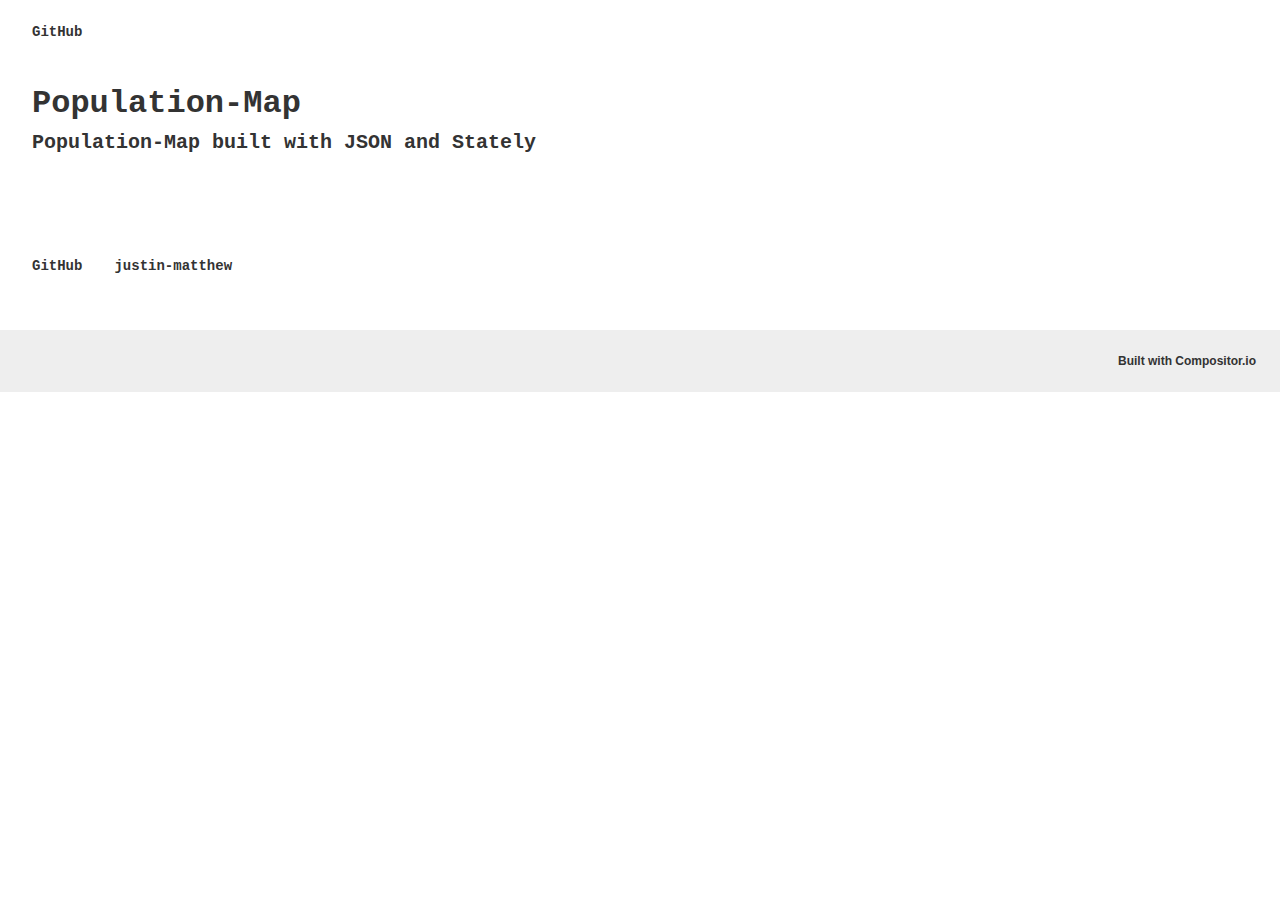
<file: index.html>
<!DOCTYPE html><html lang="en"><head><meta charset="utf-8"/><meta http-equiv="X-UA-Compatible" content="IE=Edge"/><meta name="viewport" content="width=device-width, initial-scale=1"/><title></title><style>*{box-sizing:border-box}.cxs-display-table{display:table}.cxs-183745076 pre .hljs-title{color:#2196f3}.cxs-3954183383{font-size:24px}.cxs-3759173635{font-size:14px}.cxs-4066908388{clear:both}.cxs-799160745{font-size:48px}.cxs-3147789143{margin-left:-16px;margin-right:-16px}.cxs-1227374908{}.cxs-1227374908:hover{}.cxs-3102244317{}.cxs-3102244317 h1{font-weight:600;line-height:1.25;font-size:48px;margin-top:32px;margin-bottom:8px}.cxs-3102244317 h1 h0{}.cxs-3102244317 h1 h1{}.cxs-3102244317 h1 h2{}.cxs-3102244317 h1 h3{}.cxs-3102244317 h1 h4{}.cxs-3102244317 h1 h5{}.cxs-3102244317 h1 h6{}.cxs-3102244317 h2{font-weight:600;line-height:1.25;font-size:24px;margin-top:32px;margin-bottom:8px}.cxs-3102244317 h2 h0{}.cxs-3102244317 h2 h1{}.cxs-3102244317 h2 h2{}.cxs-3102244317 h2 h3{}.cxs-3102244317 h2 h4{}.cxs-3102244317 h2 h5{}.cxs-3102244317 h2 h6{}.cxs-3102244317 h3{font-weight:600;line-height:1.25;font-size:20px;margin-top:32px;margin-bottom:8px}.cxs-3102244317 h3 h0{}.cxs-3102244317 h3 h1{}.cxs-3102244317 h3 h2{}.cxs-3102244317 h3 h3{}.cxs-3102244317 h3 h4{}.cxs-3102244317 h3 h5{}.cxs-3102244317 h3 h6{}.cxs-3102244317 h4{font-weight:600;line-height:1.25;font-size:16px;margin-top:32px;margin-bottom:8px}.cxs-3102244317 h4 h0{}.cxs-3102244317 h4 h1{}.cxs-3102244317 h4 h2{}.cxs-3102244317 h4 h3{}.cxs-3102244317 h4 h4{}.cxs-3102244317 h4 h5{}.cxs-3102244317 h4 h6{}.cxs-3102244317 h5{font-weight:600;line-height:1.25;font-size:14px;margin-top:32px;margin-bottom:8px}.cxs-3102244317 h5 h0{}.cxs-3102244317 h5 h1{}.cxs-3102244317 h5 h2{}.cxs-3102244317 h5 h3{}.cxs-3102244317 h5 h4{}.cxs-3102244317 h5 h5{}.cxs-3102244317 h5 h6{}.cxs-3102244317 h6{font-weight:600;line-height:1.25;font-size:12px;margin-top:32px;margin-bottom:8px}.cxs-3102244317 h6 h0{}.cxs-3102244317 h6 h1{}.cxs-3102244317 h6 h2{}.cxs-3102244317 h6 h3{}.cxs-3102244317 h6 h4{}.cxs-3102244317 h6 h5{}.cxs-3102244317 h6 h6{}.cxs-3102244317 p{overflow-x:auto;margin-top:0px;margin-bottom:16px}.cxs-3102244317 code{font-family:Menlo, monospace;font-size:14px;padding:4px;background-color:#eee;border-radius:2px}.cxs-3102244317 pre{font-family:Menlo, monospace;font-size:14px;overflow-x:auto;padding:16px;margin-top:8px;margin-bottom:32px;background-color:#eee;border-radius:2px}.cxs-3102244317 pre .hljs-keyword{color:#08e}.cxs-3102244317 pre .hljs-built_in{color:#0e8}.cxs-3102244317 pre .hljs-type{color:#0e8}.cxs-3102244317 pre .hljs-literal{color:#08e}.cxs-3102244317 pre .hljs-number{color:#e08}.cxs-3102244317 pre .hljs-regexp{color:#08e}.cxs-3102244317 pre .hljs-string{color:#0e8}.cxs-3102244317 pre .hljs-subst{color:#0e8}.cxs-3102244317 pre .hljs-symbol{color:#08e}.cxs-3102244317 pre .hljs-class{color:#08e}.cxs-3102244317 pre .hljs-function{color:#e08}.cxs-3102244317 pre .hljs-title{color:#08e}.cxs-3102244317 pre .hljs-params{color:#0e8}.cxs-3102244317 pre .hljs-comment{color:#0e8}.cxs-3102244317 pre .hljs-doctag{color:#0e8}.cxs-3102244317 pre .hljs-meta{color:#0e8}.cxs-3102244317 pre .hljs-meta-keyword{color:#08e}.cxs-3102244317 pre .hljs-meta-string{color:#08e}.cxs-3102244317 hr{margin-top:48px;margin-bottom:48px;border:0px;border-bottom-style:solid;border-bottom-width:1px;border-bottom:2px solid #ddd}.cxs-3102244317 table{border-collapse:separate;border-spacing:0px;max-width:100%;width:100%}.cxs-3102244317 th{text-align:left;line-height:inherit;vertical-align:bottom}.cxs-3102244317 td{vertical-align:top;line-height:inherit}.cxs-3102244317 img{max-width: 100%;height: auto;margin-top:16px;margin-bottom:16px}.cxs-3102244317 a{color:#08e;text-decoration: none}.cxs-3102244317 a:hover{text-decoration:underline}.cxs-3102244317 ul{padding-left:32px;margin-top:0px;margin-bottom:16px}.cxs-2262331773{font-size:20px}.cxs-3075267555 ul{padding-left:32px;margin-top:0px;margin-bottom:16px}.cxs-424651569{font-size:20px}.cxs-3075267555 a:hover{color:#0099e0}.cxs-1246195080{margin-left:-8px;margin-right:-8px}.cxs-3057891252{font-size:14px}.cxs-3057891252 h1{font-size:inherit;margin-top:32px}.cxs-3057891252 h1:before{content:"# ";color:#888}.cxs-3057891252 h2{font-size:inherit;margin-top:32px}.cxs-3057891252 h2:before{content:"## ";color:#888}.cxs-3057891252 h3{font-size:inherit}.cxs-3057891252 h3:before{content:"### ";color:#888}.cxs-3057891252 h4{font-size:16px}.cxs-3057891252 h5{font-size:14px}.cxs-3057891252 h6{font-size:12px}.cxs-3057891252 p{overflow-x:auto}.cxs-3057891252 code{font-family:inherit;font-size:inherit;overflow-x:auto;color:#666}.cxs-3057891252 code:before{content:"`"}.cxs-3057891252 code:after{content:"`"}.cxs-3057891252 pre{font-family:inherit;font-size:inherit;overflow-x:auto;color:#666}.cxs-3057891252 pre:before{content:"```";display:block}.cxs-3057891252 pre:after{content:"```";display:block}.cxs-3057891252 pre .hljs-keyword{color:#666}.cxs-3057891252 pre .hljs-built_in{color:#888}.cxs-3057891252 pre .hljs-type{color:#888}.cxs-3057891252 pre .hljs-literal{color:#666}.cxs-3057891252 pre .hljs-number{color:#1f80ff}.cxs-3057891252 pre .hljs-regexp{color:#666}.cxs-3057891252 pre .hljs-string{color:#888}.cxs-3057891252 pre .hljs-subst{color:#888}.cxs-3057891252 pre .hljs-symbol{color:#666}.cxs-3057891252 pre .hljs-class{color:#666}.cxs-3057891252 pre .hljs-function{color:#1f80ff}.cxs-3057891252 pre .hljs-title{color:#666}.cxs-3057891252 pre .hljs-params{color:#888}.cxs-3057891252 pre .hljs-comment{color:#888}.cxs-3057891252 pre .hljs-doctag{color:#888}.cxs-3057891252 pre .hljs-meta{color:#888}.cxs-3057891252 pre .hljs-meta-keyword{color:#666}.cxs-3057891252 pre .hljs-meta-string{color:#666}.cxs-3057891252 hr{margin-top:48px;margin-bottom:48px;border:0px;border-bottom-style:solid;border-bottom-width:1px}.cxs-3057891252 table{border-collapse:separate;border-spacing:0px;max-width:100%;width:100%}.cxs-3057891252 th{text-align:left;line-height:inherit;vertical-align:bottom}.cxs-3057891252 td{vertical-align:top;line-height:inherit}.cxs-3057891252 img{max-width: 100%;height: auto;margin-top:16px;margin-bottom:16px}.cxs-3057891252 a{color:inherit}.cxs-3057891252 ul{list-style-type:none;padding-left:0px}.cxs-3057891252 li{}.cxs-3057891252 li:before{content:"- "}.cxs-3057891252 b{}.cxs-3057891252 b:before{content:"*"}.cxs-3057891252 b:after{content:"*"}.cxs-3057891252 pre code{}.cxs-3057891252 pre code:before{content:none}.cxs-3057891252 pre code:after{content:none}.cxs-183745076{}.cxs-183745076 h1{font-weight:500;letter-spacing:-0.01em;font-size:48px;margin-top:32px;margin-bottom:8px}.cxs-183745076 h2{font-weight:500;letter-spacing:-0.01em;font-size:24px;margin-top:32px;margin-bottom:8px}.cxs-183745076 h3{font-weight:500;letter-spacing:-0.01em;font-size:20px;margin-top:32px;margin-bottom:8px}.cxs-183745076 h4{font-weight:500;letter-spacing:-0.01em;font-size:16px;margin-top:32px;margin-bottom:8px}.cxs-183745076 h5{font-weight:500;letter-spacing:-0.01em;font-size:14px;margin-top:32px;margin-bottom:8px}.cxs-183745076 h6{font-weight:500;letter-spacing:-0.01em;font-size:12px;margin-top:32px;margin-bottom:8px}.cxs-183745076 p{overflow-x:auto;margin-top:0px;margin-bottom:16px}.cxs-183745076 code{font-family:Menlo, monospace;font-size:14px;padding:4px;background-color:#f5f5f5;border-radius:2px}.cxs-183745076 pre{font-family:Menlo, monospace;font-size:14px;overflow-x:auto;padding:16px;margin-top:8px;margin-bottom:32px;background-color:#f5f5f5;border-radius:2px}.cxs-183745076 pre .hljs-keyword{color:#2196f3}.cxs-183745076 pre .hljs-built_in{color:#1565c0}.cxs-183745076 pre .hljs-type{color:#1565c0}.cxs-183745076 pre .hljs-literal{color:#2196f3}.cxs-183745076 pre .hljs-number{color:#ff4081}.cxs-183745076 pre .hljs-regexp{color:#2196f3}.cxs-183745076 pre .hljs-string{color:#1565c0}.cxs-183745076 pre .hljs-subst{color:#1565c0}.cxs-183745076 pre .hljs-symbol{color:#2196f3}.cxs-183745076 pre .hljs-class{color:#2196f3}.cxs-183745076 pre .hljs-function{color:#ff4081}.cxs-3075267555 a{color:inherit}.cxs-183745076 pre .hljs-params{color:#1565c0}.cxs-183745076 pre .hljs-comment{color:#1565c0}.cxs-183745076 pre .hljs-doctag{color:#1565c0}.cxs-183745076 pre .hljs-meta{color:#1565c0}.cxs-183745076 pre .hljs-meta-keyword{color:#2196f3}.cxs-183745076 pre .hljs-meta-string{color:#2196f3}.cxs-183745076 hr{margin-top:48px;margin-bottom:48px;border:0px;border-bottom-style:solid;border-bottom-width:1px;border-bottom:2px solid #e0e0e0}.cxs-183745076 table{border-collapse:separate;border-spacing:0px;max-width:100%;width:100%}.cxs-183745076 th{text-align:left;line-height:inherit;vertical-align:bottom}.cxs-183745076 td{vertical-align:top;line-height:inherit}.cxs-183745076 img{max-width: 100%;height: auto;margin-top:16px;margin-bottom:16px}.cxs-183745076 a{color:#2196f3;text-decoration: none}.cxs-183745076 a:hover{text-decoration:underline}.cxs-183745076 ul{padding-left:32px;margin-top:0px;margin-bottom:16px}.cxs-857983649{}.cxs-857983649 h1{font-weight:700;letter-spacing:-0.01em;font-size:24px;margin-top:48px;margin-bottom:48px;border-bottom-width:4px;border-bottom-style:solid}.cxs-3075267555 img{max-width: 100%;height: auto;margin-top:16px;margin-bottom:16px}.cxs-857983649 h2{font-weight:700;letter-spacing:-0.01em;font-size:24px;margin-top:48px;margin-bottom:48px;border-bottom-width:4px;border-bottom-style:solid}.cxs-3075267555 td{vertical-align:top;line-height:inherit}.cxs-857983649 h3{font-weight:700;letter-spacing:-0.01em;font-size:20px;margin-top:48px;margin-bottom:48px;border-bottom-width:2px;border-bottom-style:solid}.cxs-3075267555 th{text-align:left;line-height:inherit;vertical-align:bottom}.cxs-857983649 h4{font-weight:700;letter-spacing:-0.01em;font-size:20px;margin-top:32px;margin-bottom:8px}.cxs-857983649 h5{font-weight:700;letter-spacing:-0.01em;font-size:20px;margin-top:32px;margin-bottom:8px}.cxs-857983649 h6{font-weight:700;letter-spacing:-0.01em;font-size:20px;margin-top:32px;margin-bottom:8px}.cxs-857983649 p{overflow-x:auto;max-width:40em;margin-top:0px;margin-bottom:16px}.cxs-857983649 code{font-family:Menlo, monospace;font-size:14px;color:#05a}.cxs-857983649 pre{font-family:Menlo, monospace;font-size:14px;overflow-x:auto;padding-top:16px;padding-bottom:16px;margin-top:32px;margin-bottom:32px;border-top:1px solid;border-bottom:1px solid}.cxs-857983649 pre .hljs-keyword{color:#05a}.cxs-857983649 pre .hljs-built_in{color:#444}.cxs-857983649 pre .hljs-type{color:#444}.cxs-857983649 pre .hljs-literal{color:#05a}.cxs-857983649 pre .hljs-number{color:#f30}.cxs-857983649 pre .hljs-regexp{color:#05a}.cxs-857983649 pre .hljs-string{color:#444}.cxs-857983649 pre .hljs-subst{color:#444}.cxs-857983649 pre .hljs-symbol{color:#05a}.cxs-857983649 pre .hljs-class{color:#05a}.cxs-857983649 pre .hljs-function{color:#f30}.cxs-857983649 pre .hljs-title{color:#05a}.cxs-857983649 pre .hljs-params{color:#444}.cxs-857983649 pre .hljs-comment{color:#444}.cxs-857983649 pre .hljs-doctag{color:#444}.cxs-857983649 pre .hljs-meta{color:#444}.cxs-857983649 pre .hljs-meta-keyword{color:#05a}.cxs-857983649 pre .hljs-meta-string{color:#05a}.cxs-857983649 hr{margin-top:48px;margin-bottom:48px;border:0px;border-bottom:2px solid}.cxs-857983649 table{border-collapse:separate;border-spacing:0px;max-width:100%;width:100%}.cxs-857983649 th{text-align:left;line-height:inherit;vertical-align:bottom}.cxs-857983649 td{vertical-align:top;line-height:inherit}.cxs-857983649 img{max-width: 100%;height: auto;margin-top:16px;margin-bottom:16px}.cxs-857983649 a{color:#05a}.cxs-857983649 a:hover{text-decoration:underline}.cxs-857983649 ul{list-style:square inside;padding-left:0px;margin-top:0px;margin-bottom:32px}.cxs-291348840{font-size:20px;line-height:1.625}.cxs-291348840 h1{font-weight:400;text-transform:uppercase;letter-spacing:0.1em;font-size:48px;margin-top:48px;margin-bottom:8px}.cxs-291348840 h2{font-weight:400;text-transform:uppercase;letter-spacing:0.1em;font-size:24px;margin-top:48px;margin-bottom:8px}.cxs-291348840 h3{font-weight:400;text-transform:uppercase;letter-spacing:0.1em;font-size:20px;margin-top:48px;margin-bottom:8px}.cxs-291348840 h4{font-weight:400;text-transform:uppercase;letter-spacing:0.1em;font-size:16px;margin-top:32px;margin-bottom:8px}.cxs-291348840 h5{font-weight:400;text-transform:uppercase;letter-spacing:0.1em;font-size:14px;margin-top:32px;margin-bottom:8px}.cxs-291348840 h6{font-weight:400;text-transform:uppercase;letter-spacing:0.1em;font-size:12px;margin-top:32px;margin-bottom:8px}.cxs-291348840 p{overflow-x:auto;font-size:20px;margin-top:0px;margin-bottom:16px}.cxs-291348840 code{font-family:Menlo, monospace;font-size:14px;color:#005499}.cxs-291348840 pre{font-family:Menlo, monospace;font-size:14px;overflow-x:auto;padding-left:16px;margin-top:8px;margin-bottom:32px;border-left:2px solid #ddd}.cxs-291348840 pre .hljs-keyword{color:#ee5544}.cxs-291348840 pre .hljs-built_in{color:#005499}.cxs-291348840 pre .hljs-type{color:#005499}.cxs-291348840 pre .hljs-literal{color:#ee5544}.cxs-291348840 pre .hljs-number{color:#00bd78}.cxs-291348840 pre .hljs-regexp{color:#ee5544}.cxs-291348840 pre .hljs-string{color:#005499}.cxs-291348840 pre .hljs-subst{color:#005499}.cxs-291348840 pre .hljs-symbol{color:#ee5544}.cxs-291348840 pre .hljs-class{color:#ee5544}.cxs-291348840 pre .hljs-function{color:#00bd78}.cxs-291348840 pre .hljs-title{color:#ee5544}.cxs-291348840 pre .hljs-params{color:#005499}.cxs-291348840 pre .hljs-comment{color:#005499}.cxs-291348840 pre .hljs-doctag{color:#005499}.cxs-291348840 pre .hljs-meta{color:#005499}.cxs-291348840 pre .hljs-meta-keyword{color:#ee5544}.cxs-291348840 pre .hljs-meta-string{color:#ee5544}.cxs-291348840 hr{margin-top:48px;margin-bottom:48px;border:0px;border-bottom:2px solid #ddd}.cxs-291348840 table{border-collapse:separate;border-spacing:0px;max-width:100%;width:100%}.cxs-291348840 th{text-align:left;line-height:inherit;vertical-align:bottom}.cxs-291348840 td{vertical-align:top;line-height:inherit}.cxs-291348840 img{max-width: 100%;height: auto;margin-top:16px;margin-bottom:16px}.cxs-291348840 a{color:inherit}.cxs-291348840 a:hover{color:#ee5544}.cxs-291348840 ul{padding-left:32px;margin-top:0px;margin-bottom:16px}.cxs-2947628758{}.cxs-2947628758 h1{font-weight:600;line-height:1.25;font-size:48px;margin-top:32px;margin-bottom:8px}.cxs-2947628758 h2{font-weight:600;line-height:1.25;font-size:24px;margin-top:32px;margin-bottom:8px}.cxs-2947628758 h3{font-weight:600;line-height:1.25;font-size:20px;margin-top:32px;margin-bottom:8px}.cxs-2947628758 h4{font-weight:600;line-height:1.25;font-size:16px;margin-top:32px;margin-bottom:8px}.cxs-2947628758 h5{font-weight:600;line-height:1.25;font-size:14px;margin-top:32px;margin-bottom:8px}.cxs-2947628758 h6{font-weight:600;line-height:1.25;font-size:12px;margin-top:32px;margin-bottom:8px}.cxs-2947628758 p{overflow-x:auto;margin-top:0px;margin-bottom:16px}.cxs-2947628758 code{font-family:Menlo, monospace;font-size:14px;padding:4px;background-color:#eee;border-radius:2px}.cxs-2947628758 pre{font-family:Menlo, monospace;font-size:14px;overflow-x:auto;padding:16px;margin-top:8px;margin-bottom:32px;background-color:#eee;border-radius:2px}.cxs-2947628758 pre .hljs-keyword{color:#08e}.cxs-2947628758 pre .hljs-built_in{color:#059}.cxs-2947628758 pre .hljs-type{color:#059}.cxs-2947628758 pre .hljs-literal{color:#08e}.cxs-2947628758 pre .hljs-number{color:#e08}.cxs-2947628758 pre .hljs-regexp{color:#08e}.cxs-2947628758 pre .hljs-string{color:#059}.cxs-2947628758 pre .hljs-subst{color:#059}.cxs-2947628758 pre .hljs-symbol{color:#08e}.cxs-2947628758 pre .hljs-class{color:#08e}.cxs-2947628758 pre .hljs-function{color:#e08}.cxs-2947628758 pre .hljs-title{color:#08e}.cxs-2947628758 pre .hljs-params{color:#059}.cxs-2947628758 pre .hljs-comment{color:#059}.cxs-2947628758 pre .hljs-doctag{color:#059}.cxs-2947628758 pre .hljs-meta{color:#059}.cxs-2947628758 pre .hljs-meta-keyword{color:#08e}.cxs-2947628758 pre .hljs-meta-string{color:#08e}.cxs-2947628758 hr{margin-top:48px;margin-bottom:48px;border:0px;border-bottom-style:solid;border-bottom-width:1px;border-bottom:2px solid #ddd}.cxs-2947628758 table{border-collapse:separate;border-spacing:0px;max-width:100%;width:100%}.cxs-2947628758 th{text-align:left;line-height:inherit;vertical-align:bottom}.cxs-2947628758 td{vertical-align:top;line-height:inherit}.cxs-2947628758 img{max-width: 100%;height: auto;margin-top:16px;margin-bottom:16px}.cxs-2947628758 a{color:#08e;text-decoration: none}.cxs-2947628758 a:hover{text-decoration:underline}.cxs-2947628758 ul{padding-left:32px;margin-top:0px;margin-bottom:16px}.cxs-3075267555{font-size:20px;line-height:1.625}.cxs-3075267555 h1{font-weight:600;letter-spacing:0.1em;font-size:48px;margin-top:48px;margin-bottom:8px}.cxs-3075267555 h2{font-weight:600;letter-spacing:0.1em;font-size:24px;margin-top:48px;margin-bottom:8px}.cxs-3075267555 h3{font-weight:600;letter-spacing:0.1em;font-size:20px;margin-top:48px;margin-bottom:8px}.cxs-3075267555 h4{font-weight:600;letter-spacing:0.1em;font-size:16px;margin-top:32px;margin-bottom:8px}.cxs-3075267555 h5{font-weight:600;letter-spacing:0.1em;font-size:14px;margin-top:32px;margin-bottom:8px}.cxs-3075267555 h6{font-weight:600;letter-spacing:0.1em;font-size:12px;margin-top:32px;margin-bottom:8px}.cxs-3075267555 p{overflow-x:auto;font-size:20px;margin-top:0px;margin-bottom:16px}.cxs-3075267555 code{font-family:Menlo, monospace;font-size:14px;color:#ab61ff}.cxs-3075267555 pre{font-family:Menlo, monospace;font-size:14px;overflow-x:auto;padding-left:16px;margin-top:8px;margin-bottom:32px;border-left:2px solid #ccd}.cxs-3075267555 pre .hljs-keyword{color:#0099e0}.cxs-3075267555 pre .hljs-built_in{color:#ab61ff}.cxs-3075267555 pre .hljs-type{color:#ab61ff}.cxs-3075267555 pre .hljs-literal{color:#0099e0}.cxs-3075267555 pre .hljs-number{color:#f7b}.cxs-3075267555 pre .hljs-regexp{color:#0099e0}.cxs-3075267555 pre .hljs-string{color:#ab61ff}.cxs-3075267555 pre .hljs-subst{color:#ab61ff}.cxs-3075267555 pre .hljs-symbol{color:#0099e0}.cxs-3075267555 pre .hljs-class{color:#0099e0}.cxs-3075267555 pre .hljs-function{color:#f7b}.cxs-3075267555 pre .hljs-title{color:#0099e0}.cxs-3075267555 pre .hljs-params{color:#ab61ff}.cxs-3075267555 pre .hljs-comment{color:#ab61ff}.cxs-3075267555 pre .hljs-doctag{color:#ab61ff}.cxs-3075267555 pre .hljs-meta{color:#ab61ff}.cxs-3075267555 pre .hljs-meta-keyword{color:#0099e0}.cxs-3075267555 pre .hljs-meta-string{color:#0099e0}.cxs-3075267555 hr{margin-top:48px;margin-bottom:48px;border:0px;border-bottom:2px solid #ccd}.cxs-3075267555 table{border-collapse:separate;border-spacing:0px;max-width:100%;width:100%}@media screen and (min-width:52em) { .cxs-857983649 h3{font-size:24px} }@media screen and (min-width:52em) { .cxs-857983649 h2{font-size:48px} }@media screen and (min-width:52em) { .cxs-857983649 h1{font-size:48px} }@media screen and (min-width: 52em) { .cxs-799160745{font-size:72px} }@media screen and (min-width: 52em) { .cxs-424651569{} }@media screen and (min-width: 52em) { .cxs-2262331773{font-size:32px} }@media screen and (min-width: 52em) { .cxs-3954183383{} }@media screen and (min-width: 52em) { .cxs-3759173635{} }</style></head><body style="margin:0;"><div class="Xv" style="font-family:Consolas, &quot;Liberation Mono&quot;, Menlo, Courier, monospace;font-weight:400;line-height:1.5;color:#333;background-color:#fff;"><nav style="display:flex;align-items:center;padding-top:8px;padding-bottom:8px;padding-left:16px;padding-right:16px;background-color:#fff;"><a href="https://github.com/justin-matthew/Population-Map" class="Link" style="box-sizing:border-box;color:inherit;display:inline-block;font-size:14px;line-height:16px;padding-left:16px;padding-right:16px;padding-top:16px;padding-bottom:16px;font-weight:600;text-decoration:none;">GitHub</a></nav><header><div style="box-sizing:border-box;max-width:1024px;padding-top:16px;padding-bottom:16px;padding-left:32px;padding-right:32px;"><h1 class="cxs-2262331773" style="box-sizing:border-box;margin:0;">Population-Map</h1><h2 class="cxs-424651569" style="box-sizing:border-box;margin:0;">Population-Map built with JSON and Stately</h2><div class="cxs-1246195080" style="box-sizing:border-box;padding-top:8px;padding-bottom:8px;"><iframe src="https://platform.twitter.com/widgets/tweet_button.html?text=Population-Map%3A%20Population-Map%20built%20with%20JSON%20and%20Stately&amp;url=&amp;via=&amp;hashtags=&amp;size=" height="20" allowtransparency="true" frameborder="0" scrolling="no" style="box-sizing:border-box;width:61px;overflow:hidden;margin:8px;"></iframe><iframe src="https://ghbtns.com/github-btn.html?type=star&amp;count=true&amp;user=justin-matthew&amp;repo=Population-Map&amp;size=" height="20" frameborder="0" scrolling="no" style="box-sizing:border-box;width:100px;overflow:hidden;margin:8px;"></iframe><div class="cxs-4066908388 cxs-display-table"></div></div></div></header><footer><div style="box-sizing:border-box;max-width:1024px;margin-bottom:32px;padding-top:8px;padding-bottom:8px;padding-left:32px;padding-right:32px;"><div style="margin-left:-16px;margin-right:-16px;"><a href="https://github.com/justin-matthew/Population-Map" class="Link" style="box-sizing:border-box;color:inherit;display:inline-block;font-size:14px;line-height:16px;padding-left:16px;padding-right:16px;padding-top:16px;padding-bottom:16px;font-weight:600;text-decoration:none;">GitHub</a><a href="https://github.com/justin-matthew" class="Link" style="box-sizing:border-box;color:inherit;display:inline-block;font-size:14px;line-height:16px;padding-left:16px;padding-right:16px;padding-top:16px;padding-bottom:16px;font-weight:600;text-decoration:none;">justin-matthew</a></div><div></div></div></footer></div><div style="font-family:-apple-system, sans-serif;font-size:12px;font-weight:600;text-align:right;padding:24px;color:#333;background-color:#eee;"><a href="http://compositor.io" style="color:inherit;text-decoration:none;">Built with Compositor.io</a></div></body></html>
</file>
